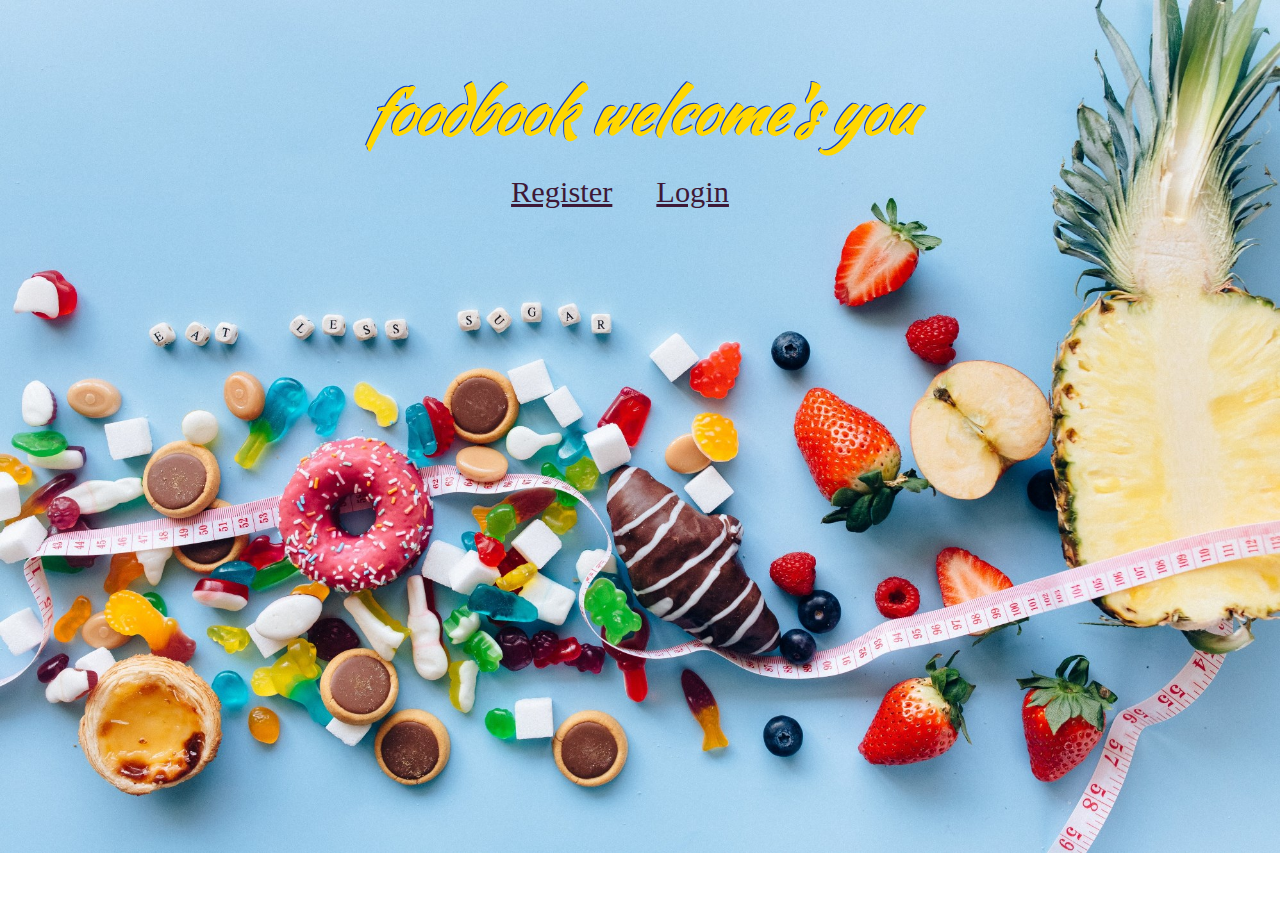
<file: SpringAPI/SpringAPI/src/main/resources/static/index.html>
<!DOCTYPE html>
<html lang="en">
  <head>
    <meta charset="UTF-8" />
    <link rel="stylesheet" href="css/welcomePage.css" />
    <title>Welcome page</title>
  </head>

  <body>
    <div class="welcomePage">
      <div class="headings">
        <h1 class="centerItemHeadings">foodbook welcome's you</h1>
        <div class="outline">
          <a href="/register" class="buttons">Register</a>
          <a href="/login" class="buttons">Login</a>
        </div>
      </div>
    </div>
  </body>
</html>
</file>
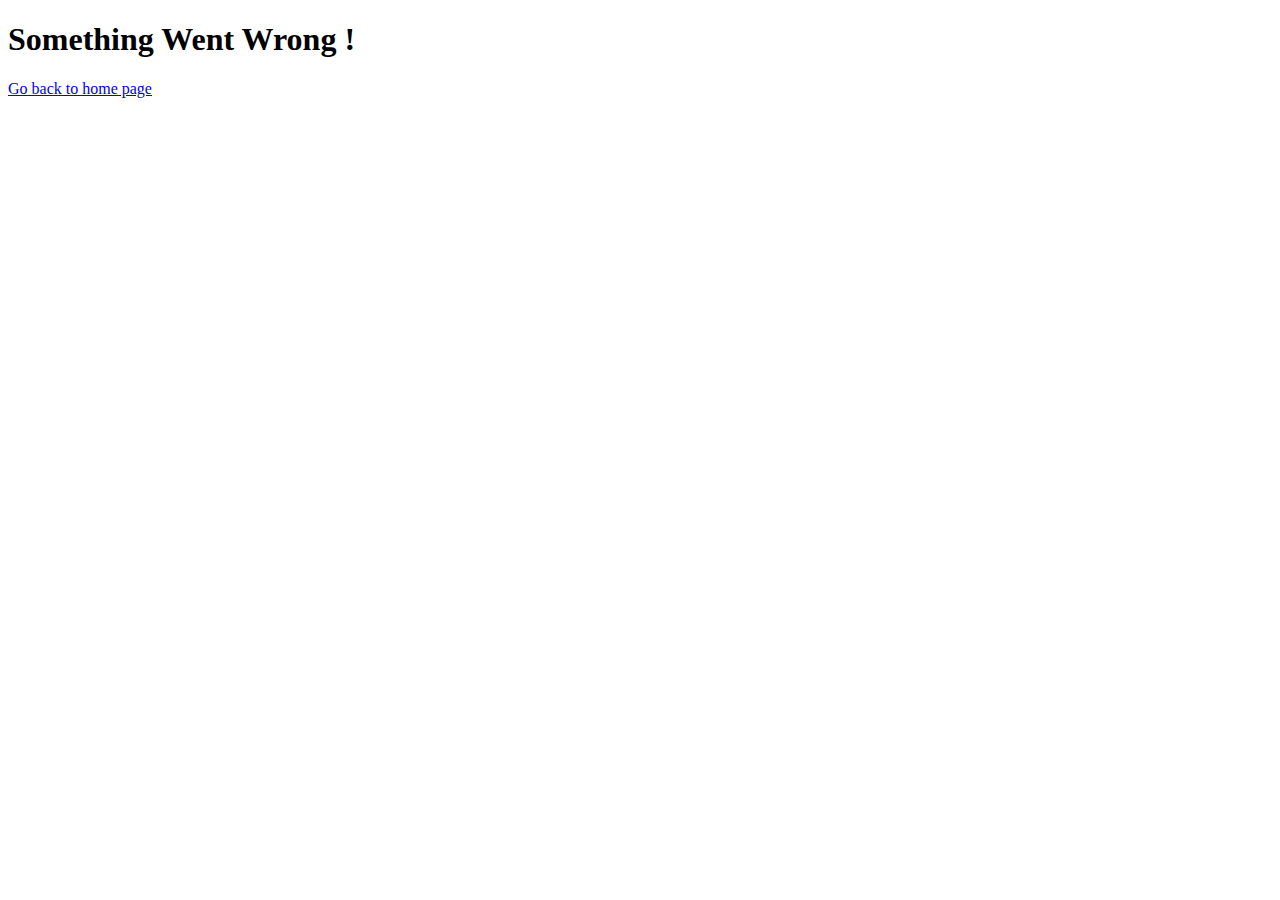
<file: SpringAPI/SpringAPI/src/main/resources/templates/error_page.html>
<!DOCTYPE html>
<html lang = "en">


<head>
    <meta charset = "UTF-8">
    <title>Error</title>
</head>



<body>
<h1> Something Went Wrong !</h1>
<a href ="/">Go back to home page</a>
</body>




</html>
</file>
<file: SpringAPI/SpringAPI/src/main/resources/static/css/welcomePage.css>
@charset "ISO-8859-1";
@import url("https://fonts.googleapis.com/css?family=Kaushan+Script");
body {
 
    background-image: url("../img/pineapple.jpg");
    background-size: cover; /* or "contain" based on your preference */
    background-repeat: no-repeat;
    background-position: unset;

  }
  

.headings {
    max-width: 1000px;
    margin: 0 auto;
    padding: 20px;
   
}

.centerItemHeadings {
    font-style: italic;
    font-weight: bold;
    filter: backdrop-filter(blur(65px));
    font-family: "Kaushan Script", cursive;
    text-align: center;
    color: gold;
    font-size: 60px;
    margin-bottom: 20px;
    text-shadow: -0.75px -1px 0 rgb(15, 62, 204);

}
.outline{
    margin-bottom: 80px;
    text-align: center;
}
.buttons{
    color: rgb(62, 25, 55);
    font-size: 1.9rem;
    text-align: center;
    margin-right: 40px;
    margin-top: 80px;
}
@keyframes slide {
    from {
      transform: translateX(-100%);
    }
    to {
      transform: translateX(0%);
    }
  }
  
  .welcomePage {
    animation: slide 0.5s ease-in-out;
  }
</file>
